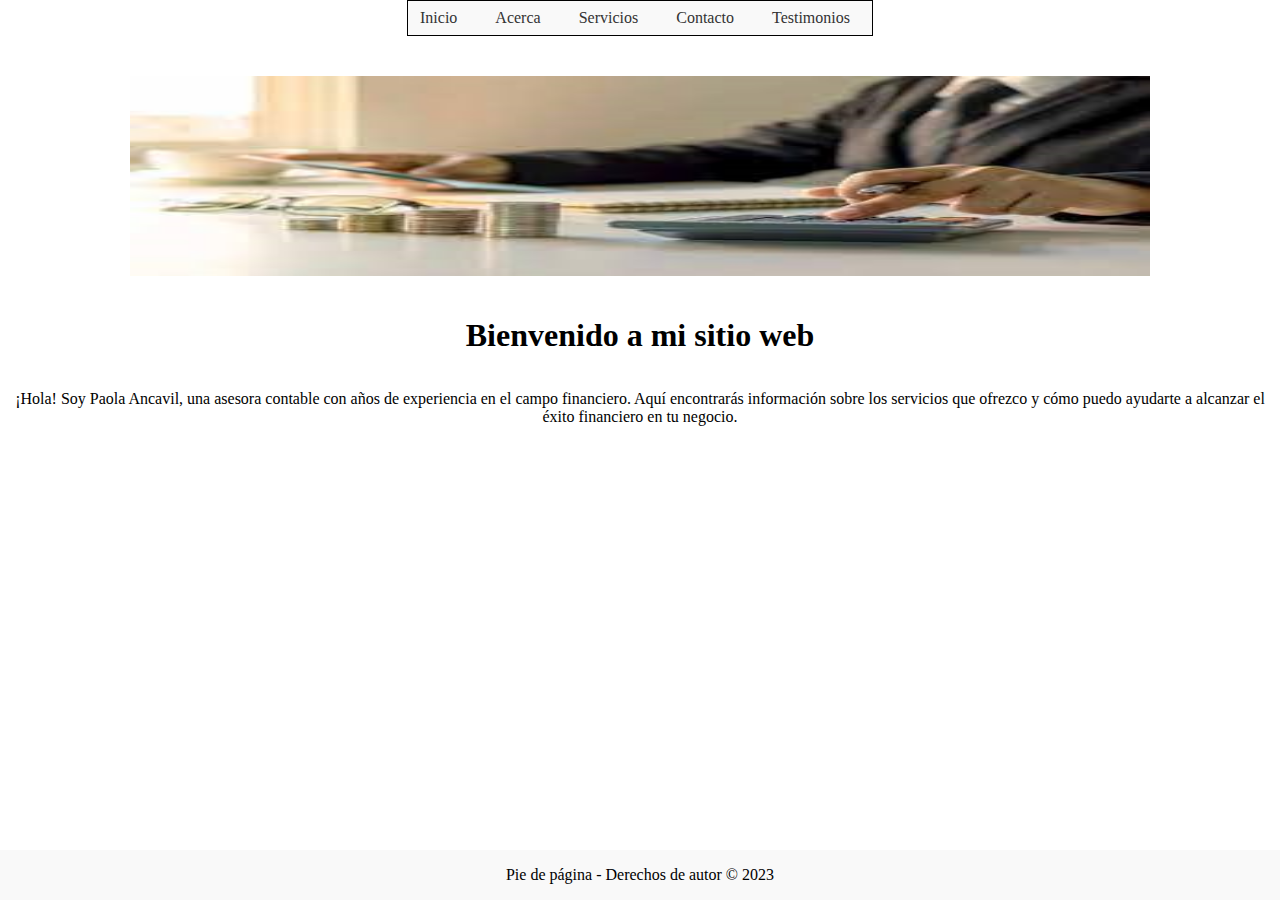
<file: index.html>
<!DOCTYPE html>
<html>
<head>
  <title>Inicio - Paola Ancavil</title>
  <link rel="stylesheet" href="styles.css">
</head>
<body>
  <div class="container">
    <ul>
      <li><a href="index.html">Inicio</a></li>
      <li><a href="acerca.html">Acerca</a></li>
      <li><a href="servicios.html">Servicios</a></li>
      <li><a href="contacto.html">Contacto</a></li>
      <li><a href="testimonios.html">Testimonios</a></li>
    </ul>

    <img src="img/contador1.png" alt="contador1" width="1020" height="200">
    <h1>Bienvenido a mi sitio web</h1>
    <p>¡Hola! Soy Paola Ancavil, una asesora contable con años de experiencia en el campo financiero. Aquí encontrarás información sobre los servicios que ofrezco y cómo puedo ayudarte a alcanzar el éxito financiero en tu negocio.</p>

    <iframe width="560" height="315" src="https://www.youtube.com/embed/Ioj1dEwWH1o" frameborder="0" allowfullscreen></iframe>

    <footer>
      <p>Pie de página - Derechos de autor &copy; 2023 </p>
    </footer>
  </div>
</body>
</html>
</file>
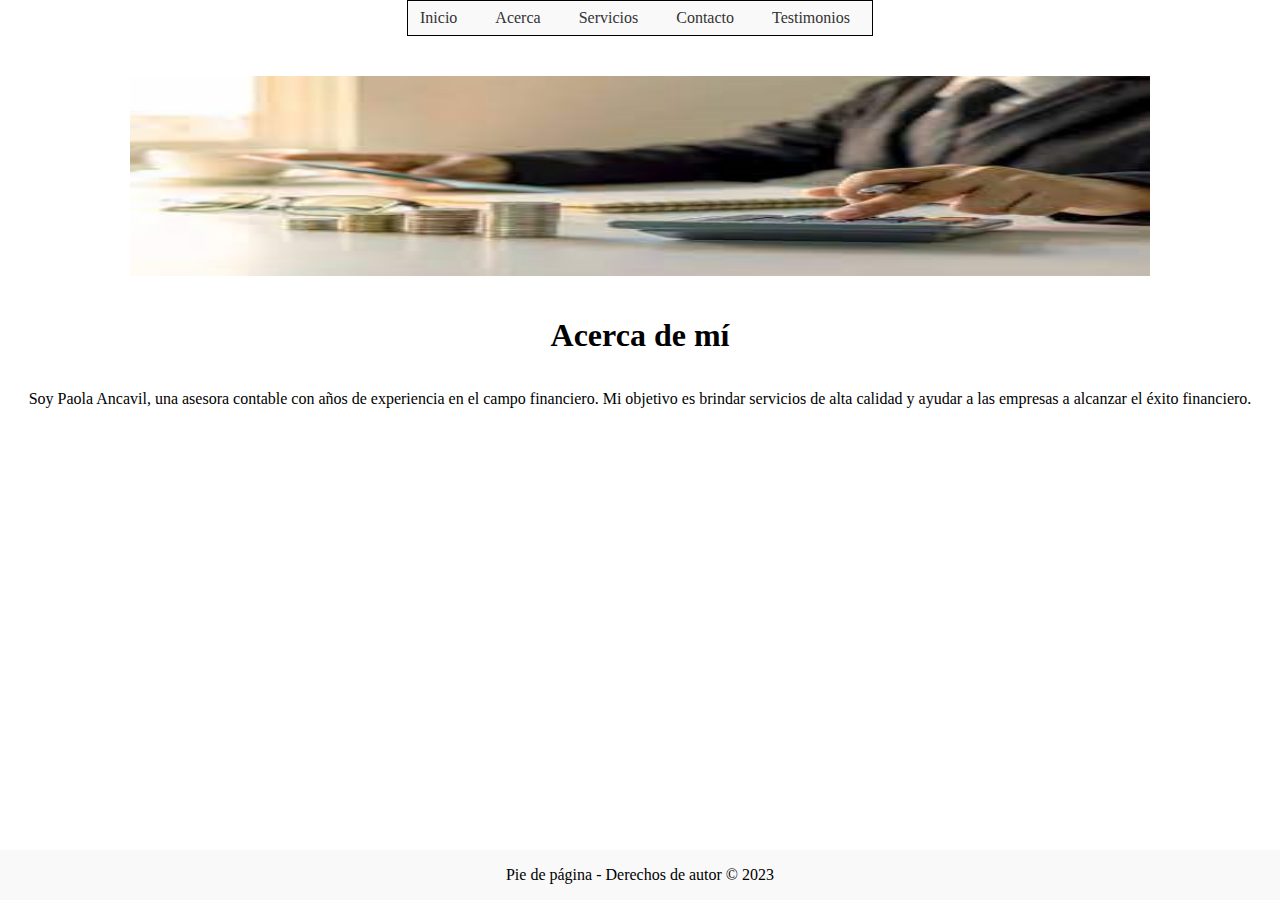
<file: acerca.html>
<!DOCTYPE html>
<html>
<head>
  <title>Acerca - Paola Ancavil</title>
  <link rel="stylesheet" href="styles.css">
</head>
<body>
  <div class="container">
    <ul>
      <li><a href="index.html">Inicio</a></li>
      <li><a href="acerca.html">Acerca</a></li>
      <li><a href="servicios.html">Servicios</a></li>
      <li><a href="contacto.html">Contacto</a></li>
      <li><a href="testimonios.html">Testimonios</a></li>
    </ul>

    <img src="img/contador1.png" alt="contador1" width="1020" height="200">
    <h1>Acerca de mí</h1>
    <p>Soy Paola Ancavil, una asesora contable con años de experiencia en el campo financiero. Mi objetivo es brindar servicios de alta calidad y ayudar a las empresas a alcanzar el éxito financiero.</p>

    <footer>
      <p>Pie de página - Derechos de autor &copy; 2023 </p>
    </footer>
  </div>
</body>
</html>
</file>
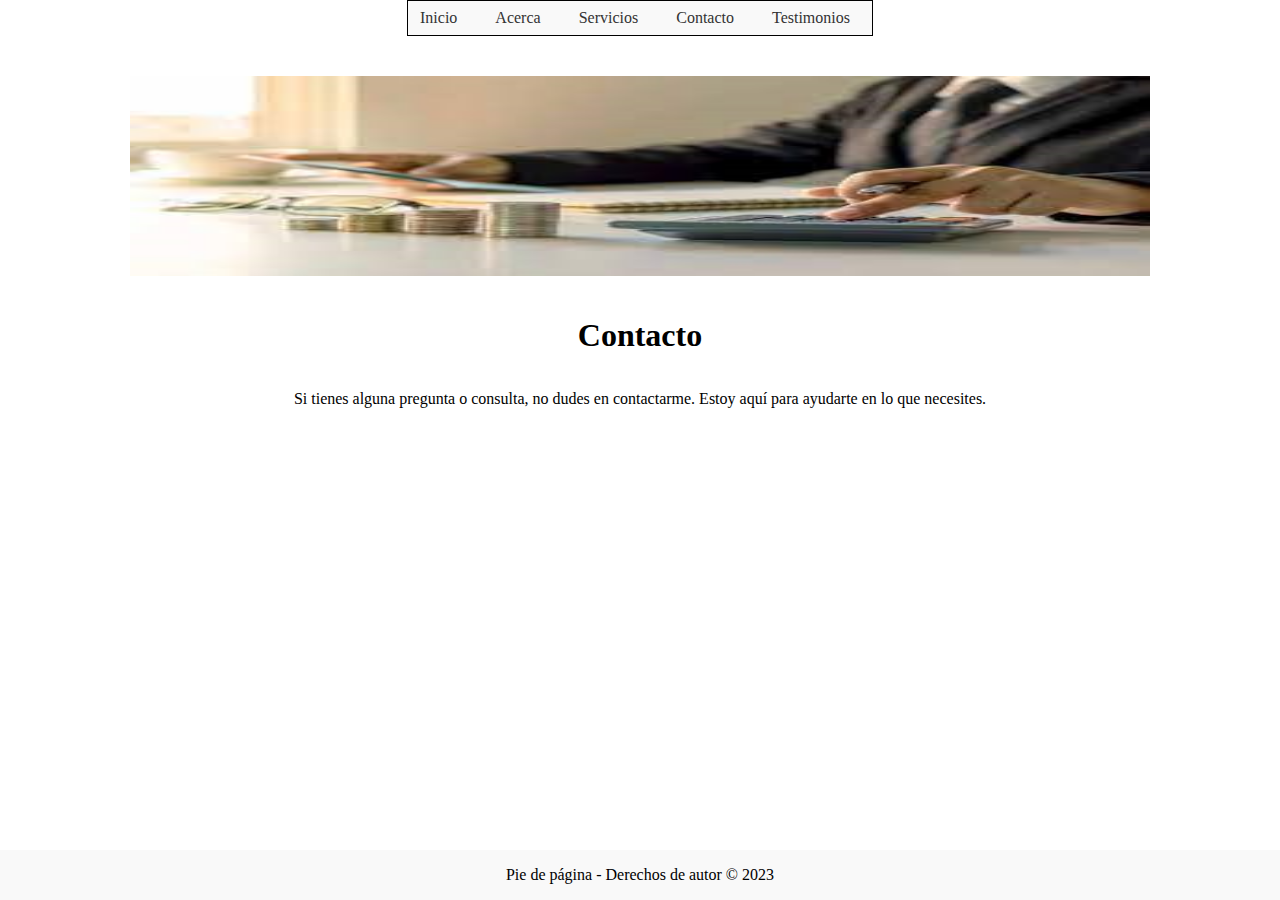
<file: contacto.html>
<!DOCTYPE html>
<html>
<head>
  <title>Contacto - Paola Ancavil</title>
  <link rel="stylesheet" href="styles.css">
</head>
<body>
  <div class="container">
    <ul>
      <li><a href="index.html">Inicio</a></li>
      <li><a href="acerca.html">Acerca</a></li>
      <li><a href="servicios.html">Servicios</a></li>
      <li><a href="contacto.html">Contacto</a></li>
      <li><a href="testimonios.html">Testimonios</a></li>
    </ul>

    <img src="img/contador1.png" alt="contador1" width="1020" height="200">
    <h1>Contacto</h1>
    <p>Si tienes alguna pregunta o consulta, no dudes en contactarme. Estoy aquí para ayudarte en lo que necesites.</p>

    <footer>
      <p>Pie de página - Derechos de autor &copy; 2023 </p>
    </footer>
  </div>
</body>
</html>
</file>
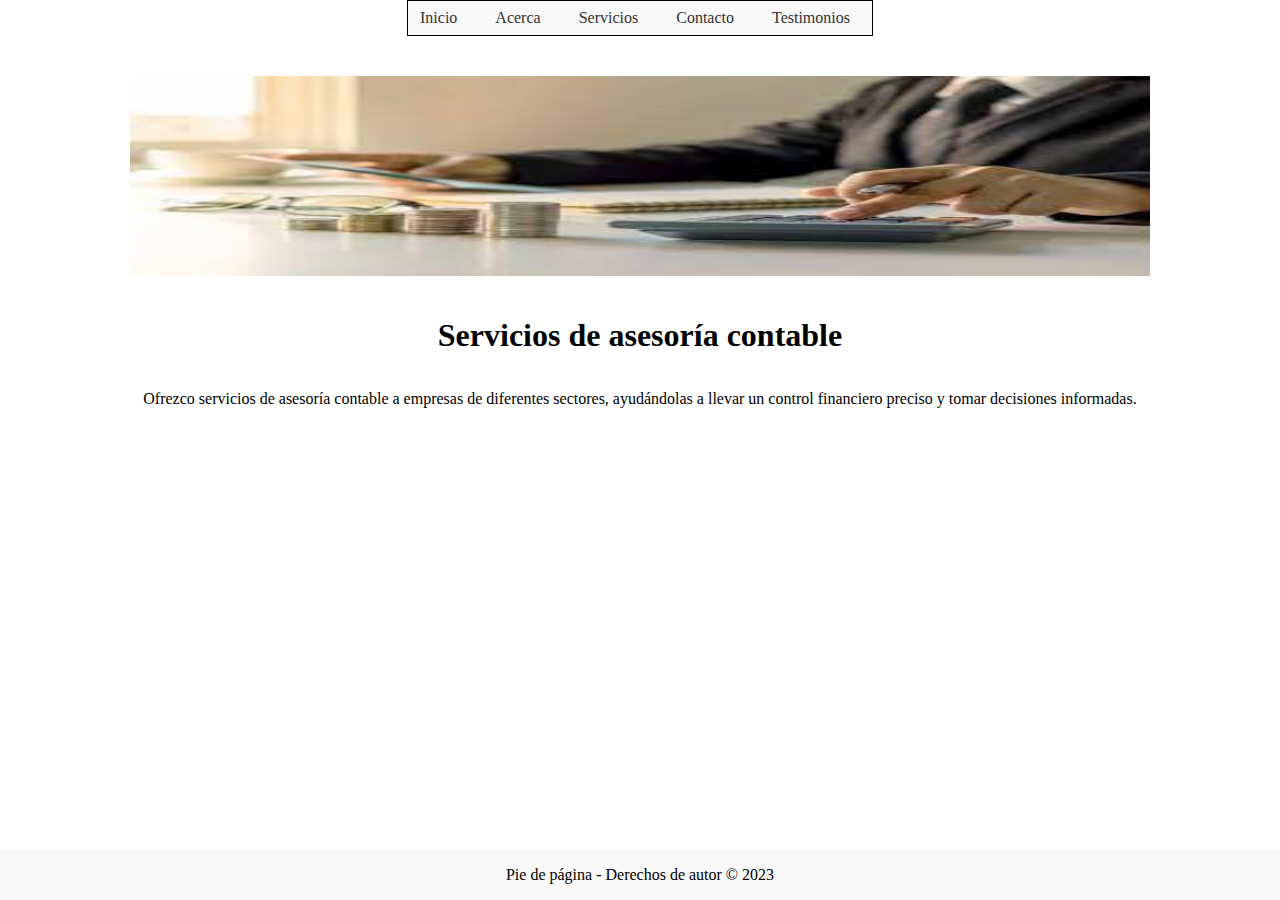
<file: servicios.html>
<!DOCTYPE html>
<html>
<head>
  <title>Servicios - Paola Ancavil</title>
  <link rel="stylesheet" href="styles.css">
</head>
<body>
  <div class="container">
    <ul>
      <li><a href="index.html">Inicio</a></li>
      <li><a href="acerca.html">Acerca</a></li>
      <li><a href="servicios.html">Servicios</a></li>
      <li><a href="contacto.html">Contacto</a></li>
      <li><a href="testimonios.html">Testimonios</a></li>
    </ul>

    <img src="img/contador1.png" alt="contador1" width="1020" height="200">
    <h1>Servicios de asesoría contable</h1>
    <p>Ofrezco servicios de asesoría contable a empresas de diferentes sectores, ayudándolas a llevar un control financiero preciso y tomar decisiones informadas.</p>

    <footer>
      <p>Pie de página - Derechos de autor &copy; 2023 </p>
    </footer>
  </div>
</body>
</html>
</file>
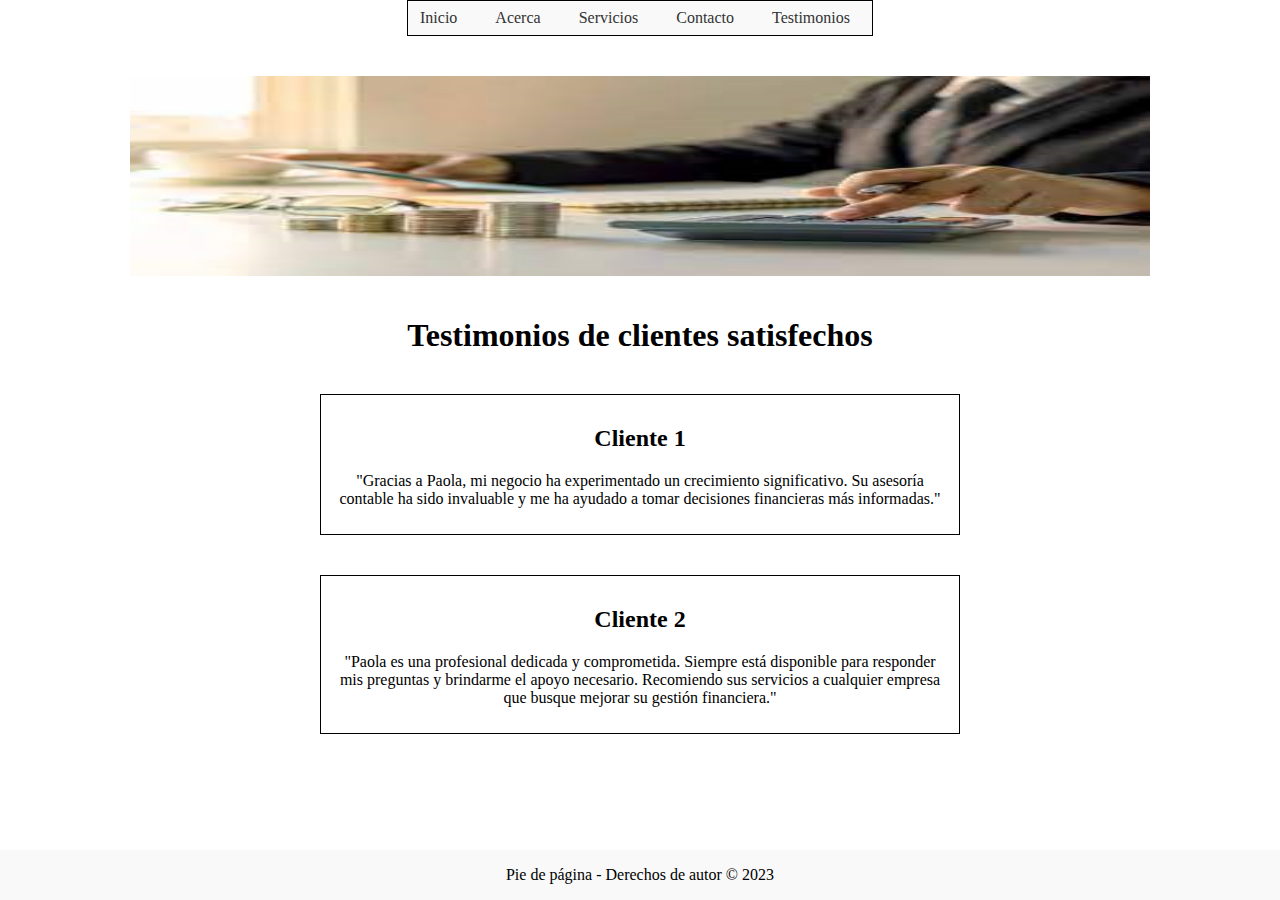
<file: testimonios.html>
<!DOCTYPE html>
<html>
<head>
  <title>Testimonios - Paola Ancavil</title>
  <link rel="stylesheet" href="styles.css">
</head>
<body>
  <div class="container">
    <ul>
      <li><a href="index.html">Inicio</a></li>
      <li><a href="acerca.html">Acerca</a></li>
      <li><a href="servicios.html">Servicios</a></li>
      <li><a href="contacto.html">Contacto</a></li>
      <li><a href="testimonios.html">Testimonios</a></li>
    </ul>

    <img src="img/contador1.png" alt="contador1" width="1020" height="200">
    <h1>Testimonios de clientes satisfechos</h1>
    
    <div class="testimonial">
      <h2>Cliente 1</h2>
      <p>"Gracias a Paola, mi negocio ha experimentado un crecimiento significativo. Su asesoría contable ha sido invaluable y me ha ayudado a tomar decisiones financieras más informadas."</p>
    </div>
    
    <div class="testimonial">
      <h2>Cliente 2</h2>
      <p>"Paola es una profesional dedicada y comprometida. Siempre está disponible para responder mis preguntas y brindarme el apoyo necesario. Recomiendo sus servicios a cualquier empresa que busque mejorar su gestión financiera."</p>
    </div>

    <footer>
      <p>Pie de página - Derechos de autor &copy; 2023 </p>
    </footer>
  </div>
</body>
</html>
</file>
<file: styles.css>
html, body {
  height: 100%;
  margin: 0;
  padding: 0;
  box-sizing: border-box;
}

.container {
  min-height: 100%;
  display: flex;
  flex-direction: column;
  justify-content: center;
  align-items: center;
}

ul {
  list-style-type: none;
  margin: 0 auto;
  padding: 0;
  overflow: hidden;
  background-color: #f9f9f9;
  border: 1px solid black;
  box-sizing: border-box;
}

li {
  display: inline-block;
  margin-right: 10px;
}

li a {
  display: block;
  color: #333;
  text-align: center;
  padding: 8px 12px;
  text-decoration: none;
}

li a:hover {
  background-color: #ddd;
}

img {
  display: block;
  margin: 20px auto;
}

h1, h2, p {
  text-align: center;
}

footer {
  margin-top: auto;
  width: 100%;
  height: 50px;
  background-color: #f9f9f9;
  text-align: center;
}

.container > ul {
  margin-bottom: 20px;
}

.container > h1,
.container > h2,
.container > p {
  margin-bottom: 20px;
}

.container > .testimonial {
  margin: 20px auto;
  width: 50%;
  border: 1px solid black;
  padding: 10px;
  box-sizing: border-box;
}
</file>
